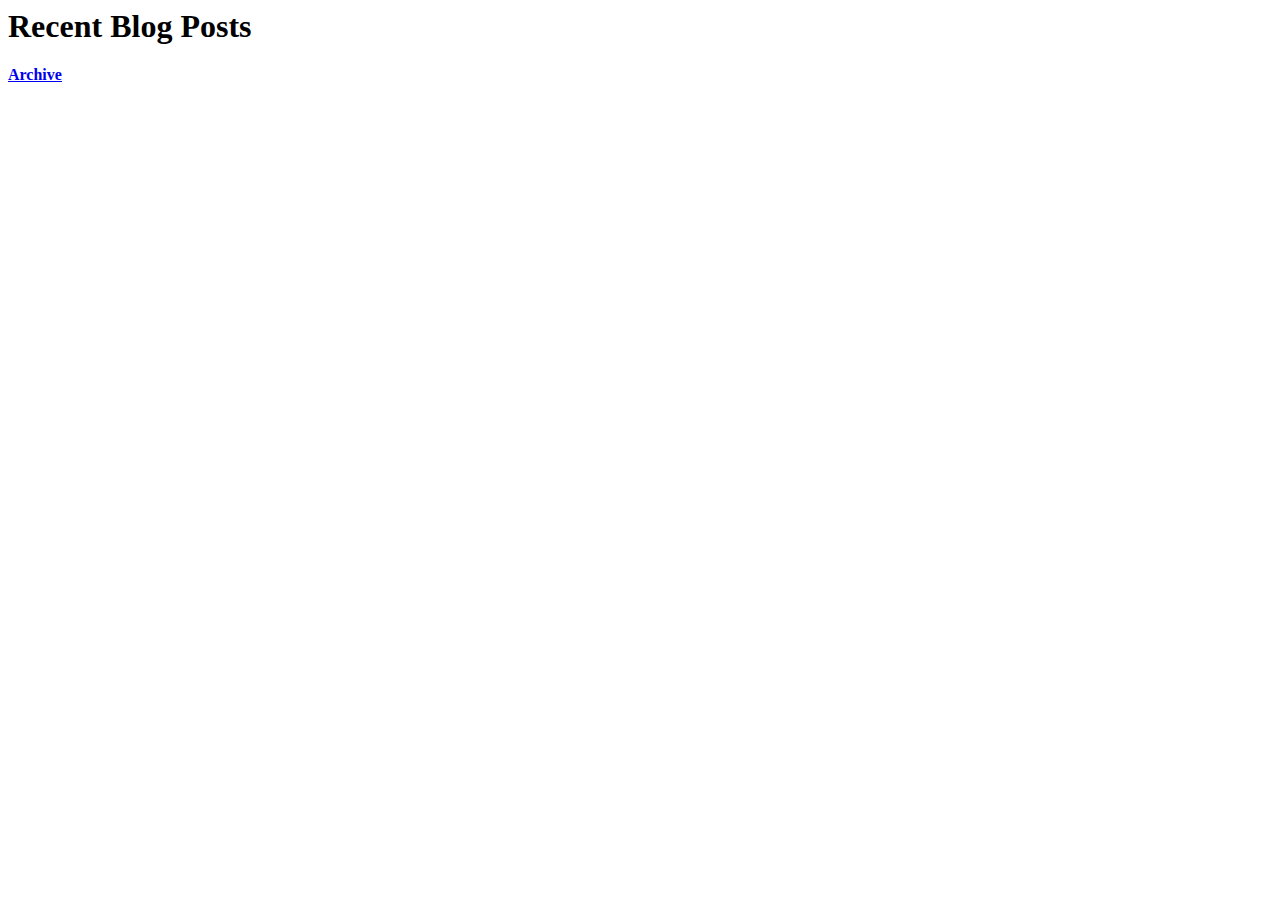
<file: src/index.html>
<html>
  <head>
    <meta charset='utf-8'>
    <title>Eric Daniels - Home</title>
    <script type="text/javascript" compile=>
      compile('styles.html');
    </script>
  </head>
  <body>
    <script type="text/javascript" compile>
      compileDyn('header.html');
    </script>
    <div class="content container">
      <h1>Recent Blog Posts</h1>
      <ul id="recent_posts">
        <script type="text/javascript" compile>
          content('blog/posts')
            .mostRecent(config.home.blogPostLimit)
            .map(post =>
              $(`<li><a href="${post.baseFileName}.html" compile-ref="${post.relPath}">${post.title}</a> (${new Date(post.date).toLocaleDateString('en-US', {'timeZone': 'UTC'})})</li>`)
            );
        </script>
      </ul>
      <h4>
        <a href="blog" compile-ref="blog/index.html">Archive</a>
      </h4>
    </div>
    <script type="text/javascript" compile>
      compile('footer.html');
    </script>
  </body>
</html>
</file>
